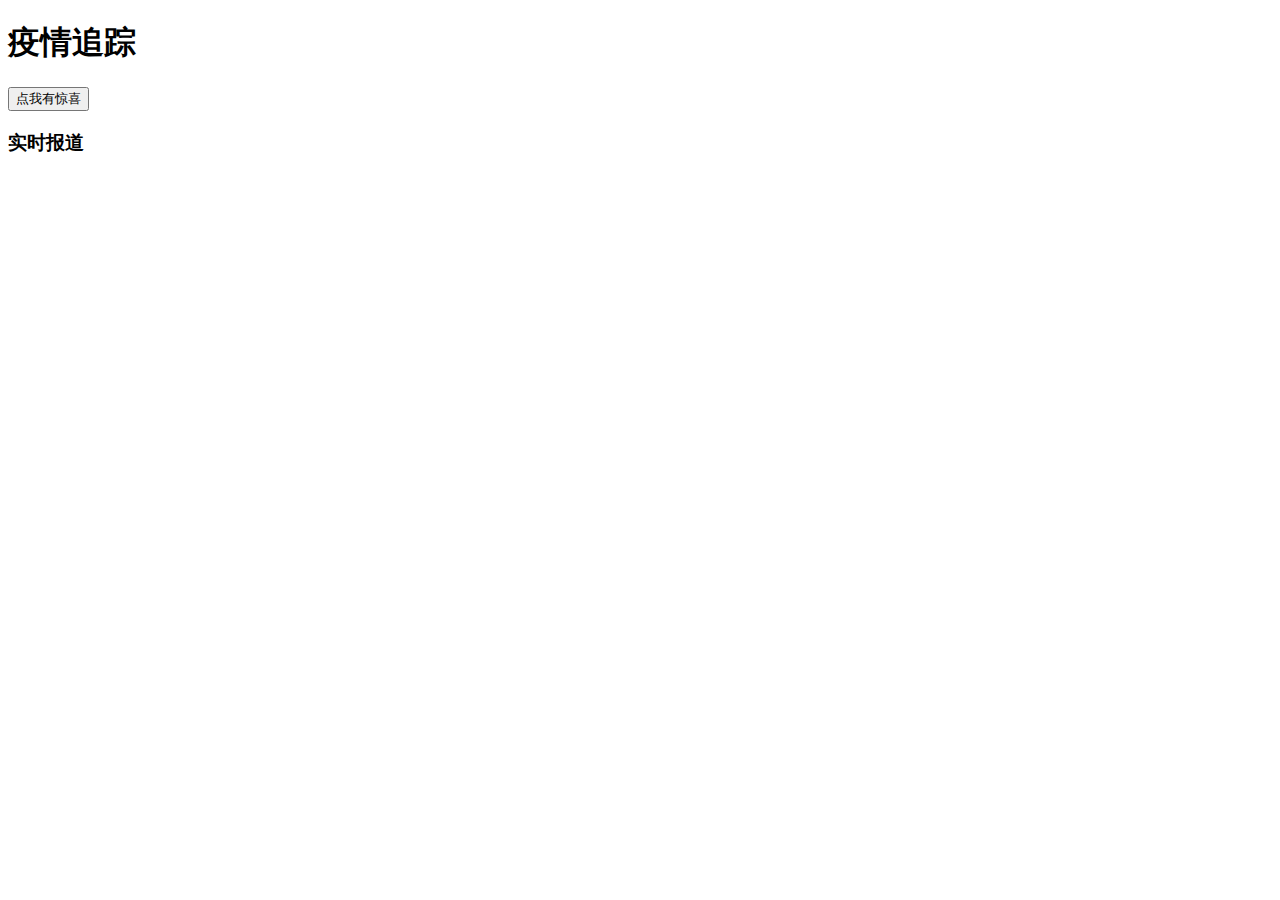
<file: templates/index.html>
<!DOCTYPE html>
<html lang="en">
<head>
    <meta charset="UTF-8">
    <title>my page</title>
    <script src="../static/js/jquery-1.11.1.min.js"></script>
</head>
<body>
    <h1>疫情追踪</h1>
    <button>点我有惊喜</button>
    <h3>实时报道</h3>

    <script>
        $("button").click(function () {
            $.ajax({
                url:"/ajax",
                type:"post",
                data:{"name":"高帅","score":"分数"},
                success:function (d) {
                    $("h1").html("武汉加油"+d)
                },error:function () {
                    alert("发送失败")
                }
            })
        })
    </script>
</body>
</html>
</file>
